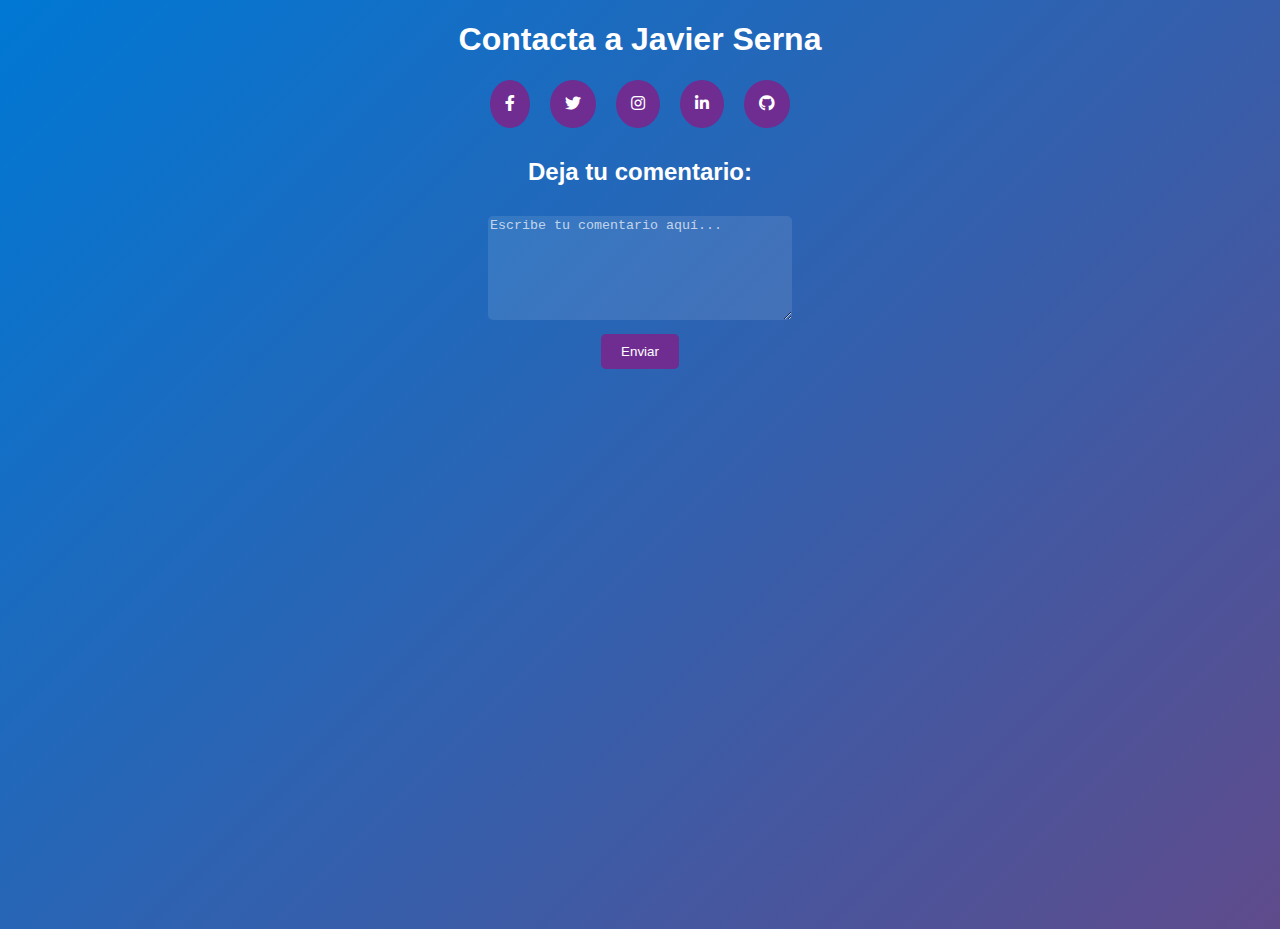
<file: segundo previo/pages/index.html>
<!DOCTYPE html>
<html lang="es">
<head>
    <meta charset="UTF-8">
    <meta name="viewport" content="width=device-width, initial-scale=1.0">
    <link rel="stylesheet" href="styles.css">
    <link rel="stylesheet" href="https://cdnjs.cloudflare.com/ajax/libs/font-awesome/5.15.1/css/all.min.css">
    <title>Contactame</title>
</head>
<body>

<h1>Contacta a Javier Serna</h1>

<div class="redes">
    <a href="https://www.facebook.com/" target="_blank" title="Facebook"><i class="fab fa-facebook-f"></i></a>
    <a href="https://twitter.com/" target="_blank" title="Twitter"><i class="fab fa-twitter"></i></a>
    <a href="https://www.instagram.com/" target="_blank" title="Instagram"><i class="fab fa-instagram"></i></a>
    <a href="https://www.linkedin.com/" target="_blank" title="LinkedIn"><i class="fab fa-linkedin-in"></i></a>
    <a href="https://github.com/XxJavier-SernaxX/segundoparcial-192546/tree/main/segundo%20previo" target="_blank" title="GitHub"><i class="fab fa-github"></i></a>
</div>

<div class="comentarios">
    <h2>Deja tu comentario:</h2>
    <textarea placeholder="Escribe tu comentario aquí..."></textarea><br>
    <button type="button">Enviar</button>
</div>

</body>
</html>
</file>
<file: segundo previo/pages/styles.css>
body {
  background: linear-gradient(135deg, #0078d4, #5f4b8c); /* Fondo con gradiente continuo */
  font-family: Arial, sans-serif;
  color: #fff;
  text-align: center;
  min-height: 100vh; /* Asegura que el fondo cubra toda la altura de la ventana */
}

h1 {
  color: #ffffff; /* Color blanco para el encabezado */
}

.redes {
  display: flex;
  justify-content: center;
  margin: 20px 0;
}

.redes a {
  margin: 0 10px;
  text-decoration: none;
  color: white;
  background-color: #6f2c91; /* Color morado fuerte */
  padding: 15px; /* Aumentar el padding para hacer los botones más grandes */
  border-radius: 50%; /* Botones redondos */
  transition: background-color 0.3s, transform 0.3s;
}

.redes a:hover {
  background-color: #5f4b8c; /* Morado más oscuro al pasar el mouse */
  transform: scale(1.1); /* Efecto de aumento al pasar el mouse */
}

.comentarios {
  margin-top: 30px;
}

textarea {
  width: 300px;
  height: 100px;
  margin-top: 10px;
  background-color: rgba(255, 255, 255, 0.1); /* Fondo semitransparente para la caja de comentarios */
  border: none; /* Sin borde */
  border-radius: 5px; /* Bordes redondeados */
  color: white; /* Color del texto en la caja de comentarios */
}

textarea::placeholder {
  color: rgba(255, 255, 255, 0.7); /* Color del texto del placeholder */
}

button {
  margin-top: 10px;
  padding: 10px 20px;
  border-radius: 5px;
  border: none;
  background-color: #6f2c91; /* Color morado fuerte para el botón */
  color: white; /* Color del texto del botón */
}

button:hover {
  background-color: #5f4b8c; /* Morado más oscuro al pasar el mouse sobre el botón */
}
</file>
